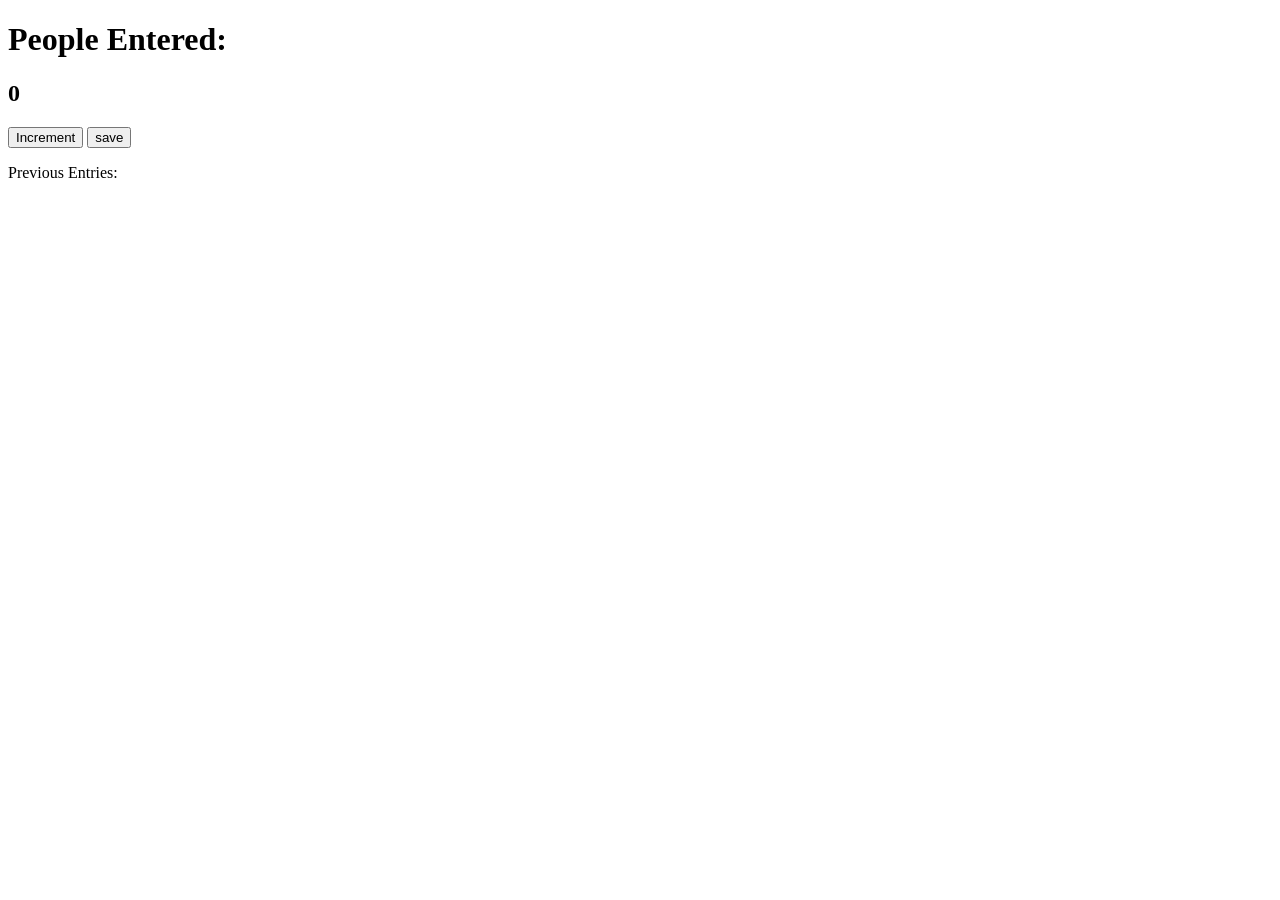
<file: index.html>
<!DOCTYPE html>
<html lang="en">
  <head>
    <meta charset="UTF-8" />
    <meta http-equiv="X-UA-Compatible" content="IE=edge" />
    <meta name="viewport" content="width=device-width, initial-scale=1.0" />
    <title>Document</title>
  </head>
  <body>
    <h1>People Entered:</h1>
    <h2 id="count">0</h2>

    <button id="increment-btn" onclick="increment()">Increment</button>
    <button id="save-btn" onclick="save()">save</button>

    <p id="save" onclick="">Previous Entries:</p>
    <script src="\index.js"></script>
  </body>
</html>
</file>
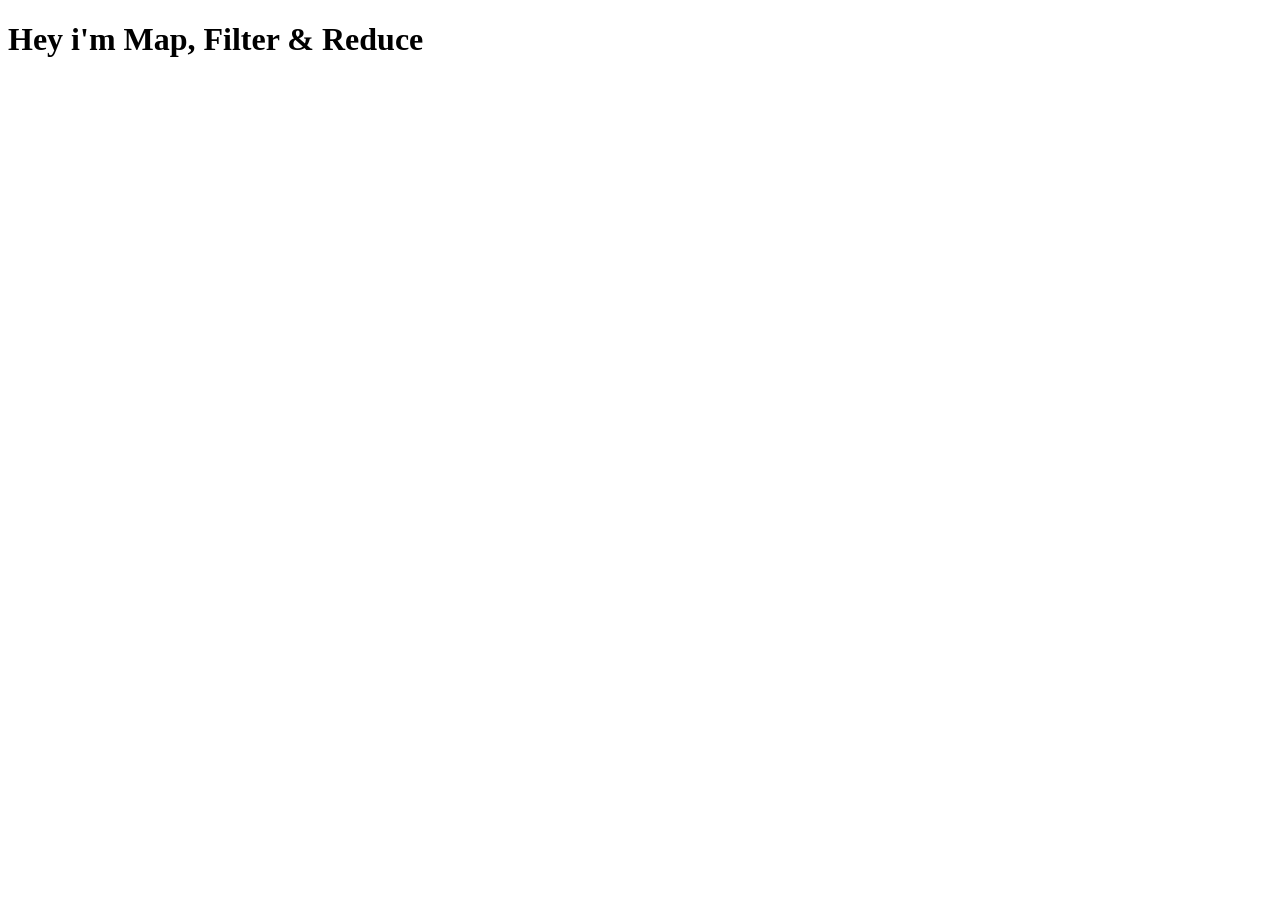
<file: Map, Filter, Reduce (MFR)/index.html>
<!DOCTYPE html>
<html lang="en">
  <head>
    <meta charset="UTF-8" />
    <meta http-equiv="X-UA-Compatible" content="IE=edge" />
    <meta name="viewport" content="width=device-width, initial-scale=1.0" />
    <title>Document</title>
  </head>
  <body>
    <h1>Hey i'm Map, Filter & Reduce</h1>
    <script src="index.js"></script>
  </body>
</html>
</file>
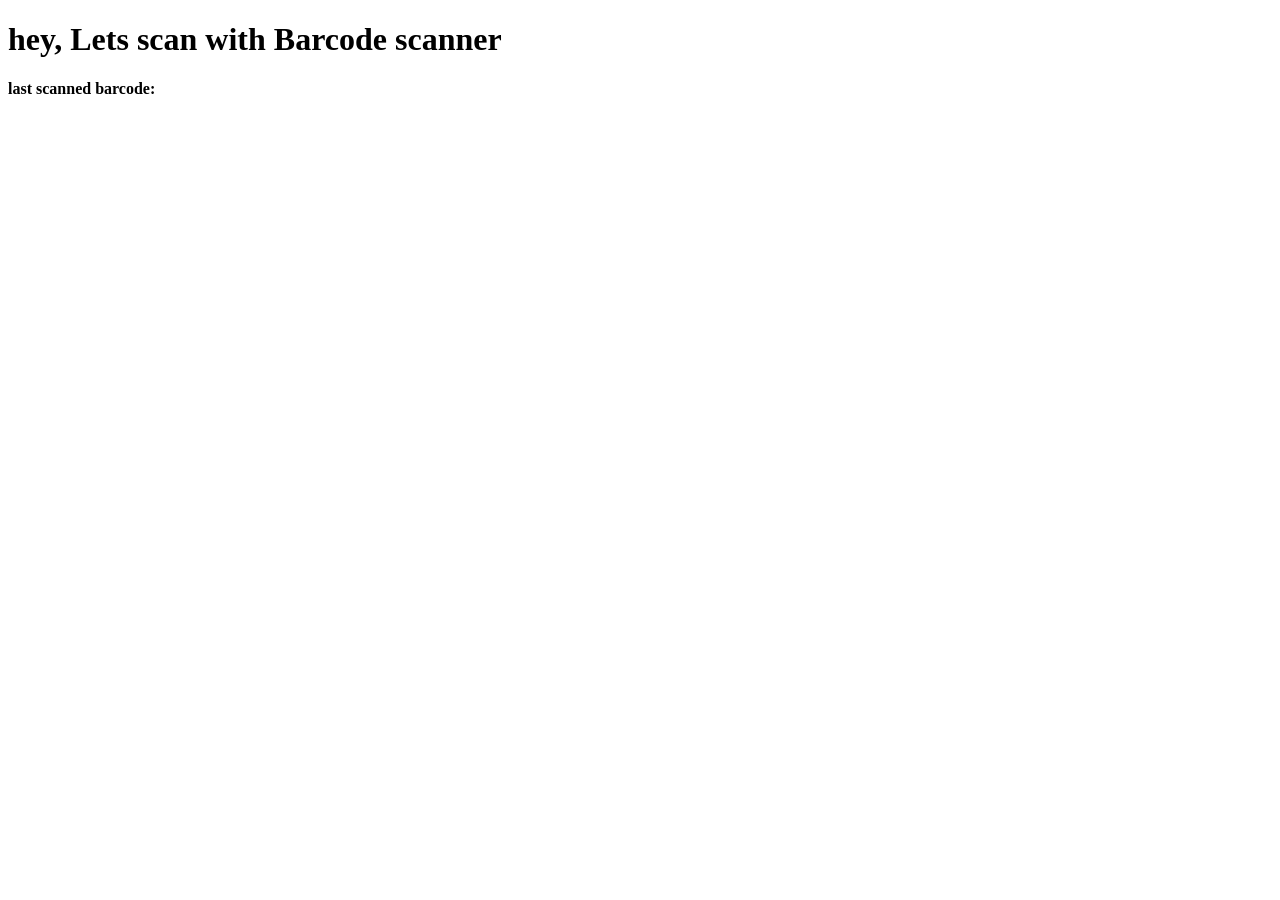
<file: barcodeScanner/bar.html>
<!DOCTYPE html>
<html lang="en">
  <head>
    <meta charset="UTF-8" />
    <meta http-equiv="X-UA-Compatible" content="IE=edge" />
    <meta name="viewport" content="width=device-width, initial-scale=1.0" />
    <title>Document</title>
  </head>
  <body>
    <h1>hey, Lets scan with Barcode scanner</h1>
    <strong>last scanned barcode:</strong>
    <div id="last-barcode"></div>
  </body>
  <script src="/barcodeScanner/bar.js"></script>
</html>
</file>
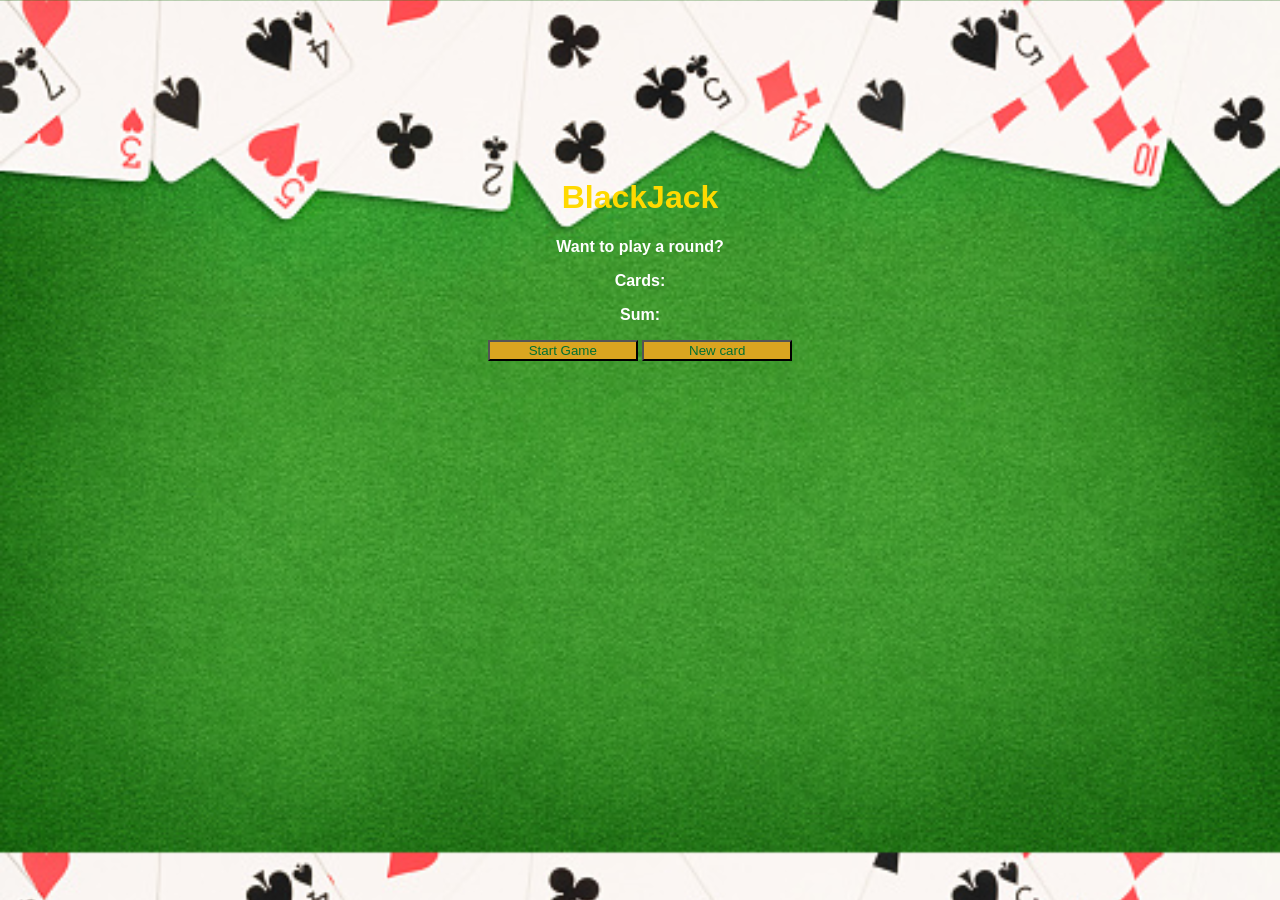
<file: blackJackGame/blackJack.html>
<!DOCTYPE html>
<html lang="en">
  <head>
    <meta charset="UTF-8" />
    <meta http-equiv="X-UA-Compatible" content="IE=edge" />
    <meta name="viewport" content="width=sc, initial-scale=1.0" />
    <title>Document</title>
    <link rel="stylesheet" href="blackJack.css" />
  </head>
  <body>
    <h1>BlackJack</h1>
    <p id="message-el">Want to play a round?</p>
    <p id="card-el">Cards:</p>
    <p id="sum-el">Sum:</p>
    <button onclick="startGame()">Start Game</button>
    <button onclick="newCard()">New card</button>
    <script src="/blackJackGame/blackJack.js"></script>
  </body>
</html>
</file>
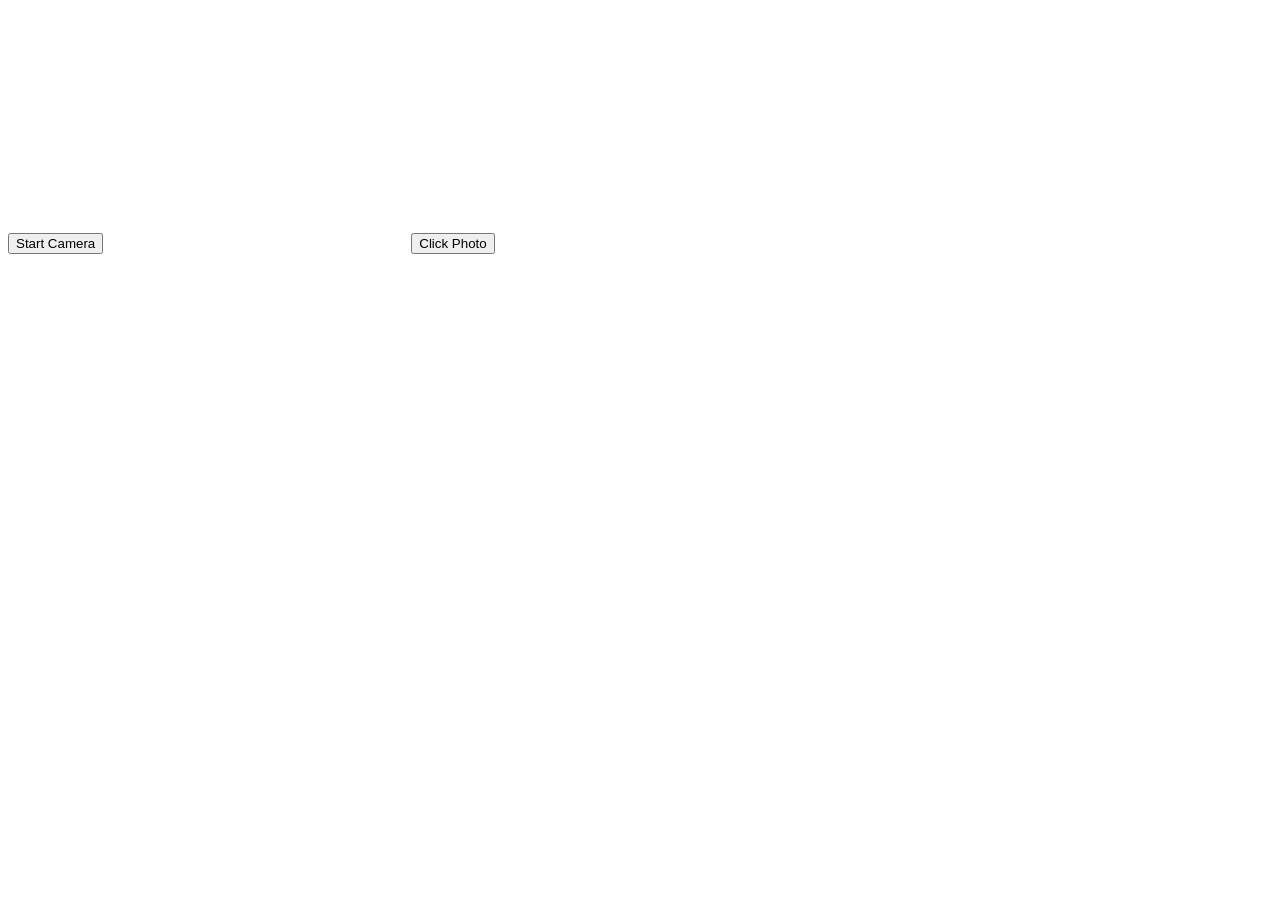
<file: Clicking camera/indexx.html>
<!DOCTYPE html>
<html lang="en">
  <head>
    <meta charset="UTF-8" />
    <meta http-equiv="X-UA-Compatible" content="IE=edge" />
    <meta name="viewport" content="width=device-width, initial-scale=1.0" />
    <title>Document</title>
  </head>
  <body>
    <button id="start-camera">Start Camera</button>
    <video id="video" width="320*3" height="240*3" autoplay></video>
    <button id="click-photo">Click Photo</button>
    <canvas id="canvas" width="320*3" height="240*3"></canvas>
  </body>
  <script src="/index.js"></script>
</html>
</file>
<file: blackJackGame/blackJack.css>
body {
  font-family: "Trebuchet MS", "Lucida Sans Unicode", "Lucida Grande",
    "Lucida Sans", Arial, sans-serif;
  background-image: url(/Image/istockphoto-1125958849-170667a.jpg);
  background-size: cover;
  text-align: center;
  color: white;
  font-weight: bold;
  padding-top: 150px;
}

h1 {
  color: rgb(255, 217, 0);
}

#message {
  font-style: italic;
}

button {
  color: #016f32;
  width: 150px;
  background-color: goldenrod;
}
</file>
